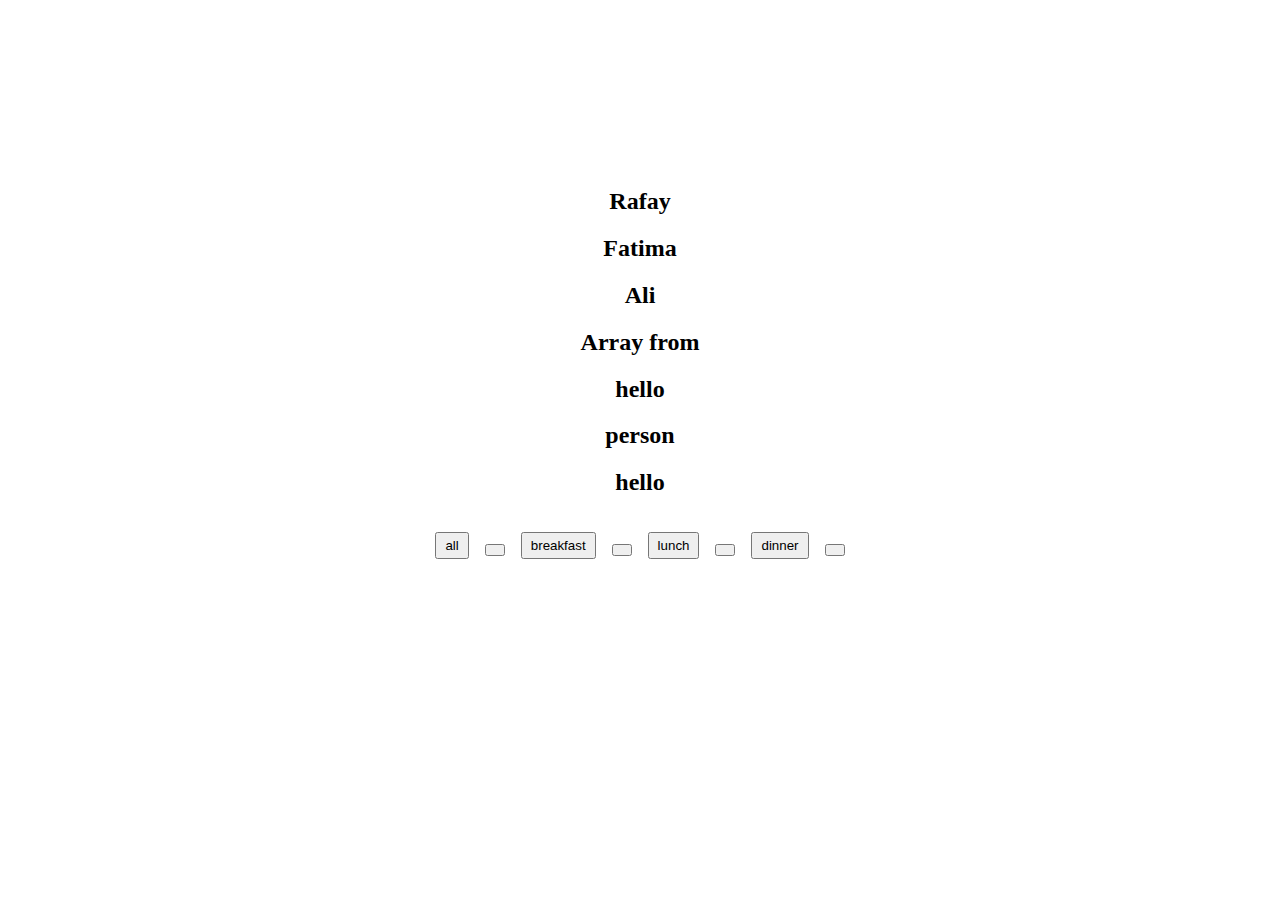
<file: 25-10-2022/index.html>
<!DOCTYPE html>
<html lang="en">
<head>
    <meta charset="UTF-8">
    <meta http-equiv="X-UA-Compatible" content="IE=edge">
    <meta name="viewport" content="width=device-width, initial-scale=1.0">
    <title>js</title>
</head>
<body>

    <div id="result"></div>

    <style>
        body {
          text-align: center;
          padding-top: 10rem;
        }
        button {
          display: inline-block;
          margin: 1rem 0.5rem;
          padding: 0.25rem 0.5rem;
        }
      </style>


      <h2>Array from</h2>
      <h2 class="text">hello</h2>
      <h2 class="text">person</h2>
      <h2 class="text">hello</h2>
    <div class="result"></div>
    <script src="index.js"></script>
</body>
</html>
</file>
